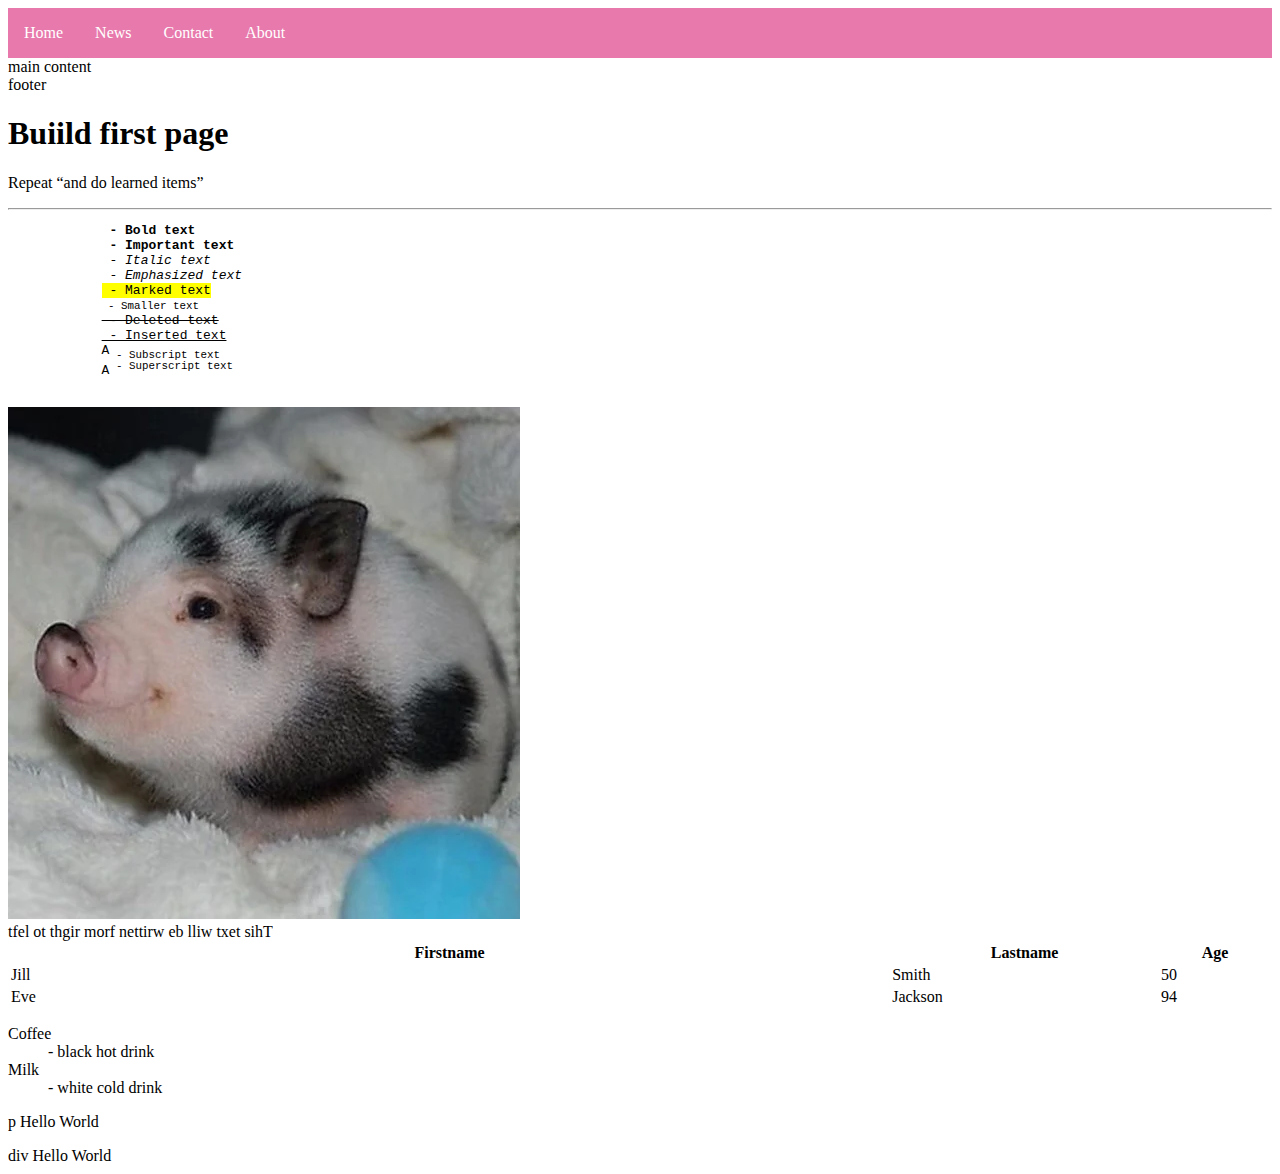
<file: index.html>
<!DOCTYPE html>
<html>
    <head>
        <title>First page</title>
        <link rel="icon" type="image/x-icon" href="/images/favicon.ico">
        <style>
            ul {
              list-style-type: none;
              margin: 0;
              padding: 0;
              overflow: hidden;
              background-color: #e879ac;
            }
            
            li {
              float: left;
            }
            
            li a {
              display: block;
              color: white;
              text-align: justify;
              padding: 16px;
              text-decoration: none;
            }
            
            li a:hover {
              background-color: #e685b2;
            }
        </style>
    </head>
    <body>
        <header>
            <ul>
                <li><a href="#home">Home</a></li>
                <li><a href="#news">News</a></li>
                <li><a href="#contact">Contact</a></li>
                <li><a href="#about">About</a></li>
            </ul>
        </header>
        <main>main content</main>
        <footer>footer</footer>
        
        <section>
            <h1>Buiild first page</h1>
            <p>Repeat <q>and do learned items</q></p>
            <hr>
            <pre>
            <b> - Bold text</b>
            <strong> - Important text</strong>
            <i> - Italic text</i>
            <em> - Emphasized text</em>
            <mark> - Marked text</mark>
            <small> - Smaller text</small>
            <del> - Deleted text</del>
            <ins> - Inserted text</ins>
            A<sub> - Subscript text</sub>
            A<sup> - Superscript text</sup>
            </pre>
            <a href="https://www.twitch.tv/pota4k" target="_blank">
                <img src="/images/sticker.png" alt="hruk">
            </a><br>
            <bdo dir="rtl">This text will be written from right to left</bdo><br>
        </section>
        <table style="width:100%">
            <tr>
              <th style="width:70%">Firstname</th>
              <th>Lastname</th>
              <th>Age</th>
            </tr>
            <tr>
              <td>Jill</td>
              <td>Smith</td>
              <td>50</td>
            </tr>
            <tr>
              <td>Eve</td>
              <td>Jackson</td>
              <td>94</td>
            </tr>
        </table>
        <dl>
            <dt>Coffee</dt>
            <dd>- black hot drink</dd>
            <dt>Milk</dt>
            <dd>- white cold drink</dd>
        </dl>
        <p>p Hello World</p>
        <div>div Hello World</div>
    </body>
</html>
</file>
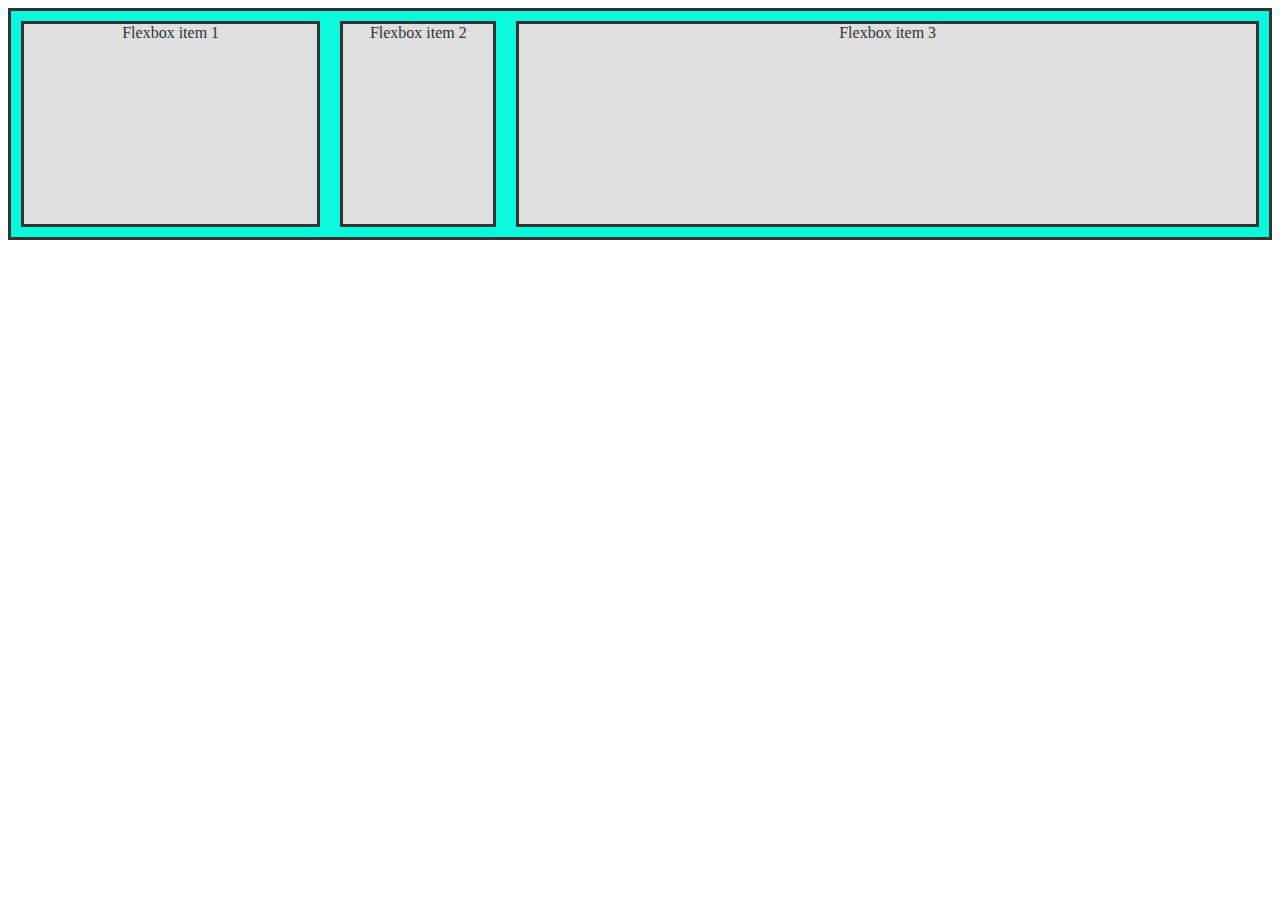
<file: flexbox.html>
<!DOCTYPE html>
<html lang="en">
<head>
    <meta charset="UTF-8">
    <meta http-equiv="X-UA-Compatible" content="IE=edge">
    <meta name="viewport" content="width=device-width, initial-scale=1.0">
    <title>Document</title>
    <style>
        .container {
            position: relative;
            border: 3px solid #333;
            background-color: #09f9dd;
            display: flex;
        }
        .container_item {
            width: 150px;
            margin: 10px;
            background-color: #dfdfdf;
            border: 3px solid #333;
            text-align: center;
            color: #333;
        }
        .item1 {
            min-height: 50px;
            flex-shrink: 0;
            flex-grow: 1;
            flex-basis: 0;
        }
        .item2 {
            min-height: 100px;
        }
        .item3 {
            flex-grow: 2;
            min-height: 200px;
        }
    </style>
</head>
<body>
    <div class="container">
        <div class="container_item item1">Flexbox item 1</div>
        <div class="container_item item2">Flexbox item 2</div>
        <div class="container_item item3">Flexbox item 3</div>
    </div>
</body>
</html>
</file>
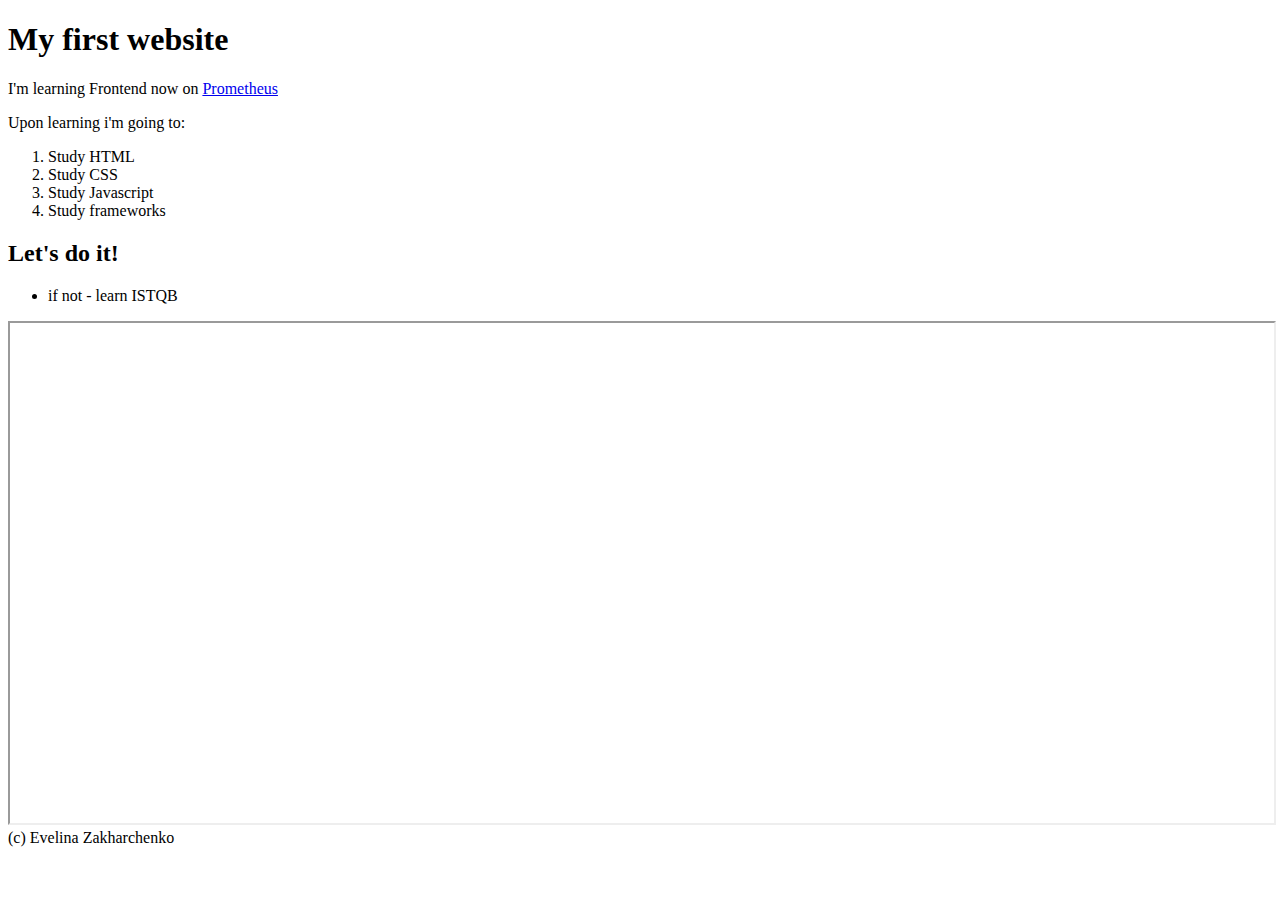
<file: task.html>
<!DOCTYPE html>
<html>
    <head>
        <title>My first site</title>
    </head>
    <body>
        <header>
            <h1>My first website</h1>
        </header>
        <main>
            <p>I'm learning Frontend now on <a href="https://prometheus.org.ua/">Prometheus</a></p>
            <p>Upon learning i'm going to:</p>
            <ol>
                <li>Study HTML</li>
                <li>Study CSS</li>
                <li>Study Javascript</li>
                <li>Study frameworks</li>
            </ol>
            <h2>Let's do it!</h2>
            <ul>
                <li>if not - learn ISTQB</li>
            </ul>
            <iframe width="100%" height="500" src="https://www.youtube.com/embed/Sf845fwrd1s"></iframe>
        </main>
        <footer>
            (c) Evelina Zakharchenko
        </footer>
    </body>
</html>
</file>
